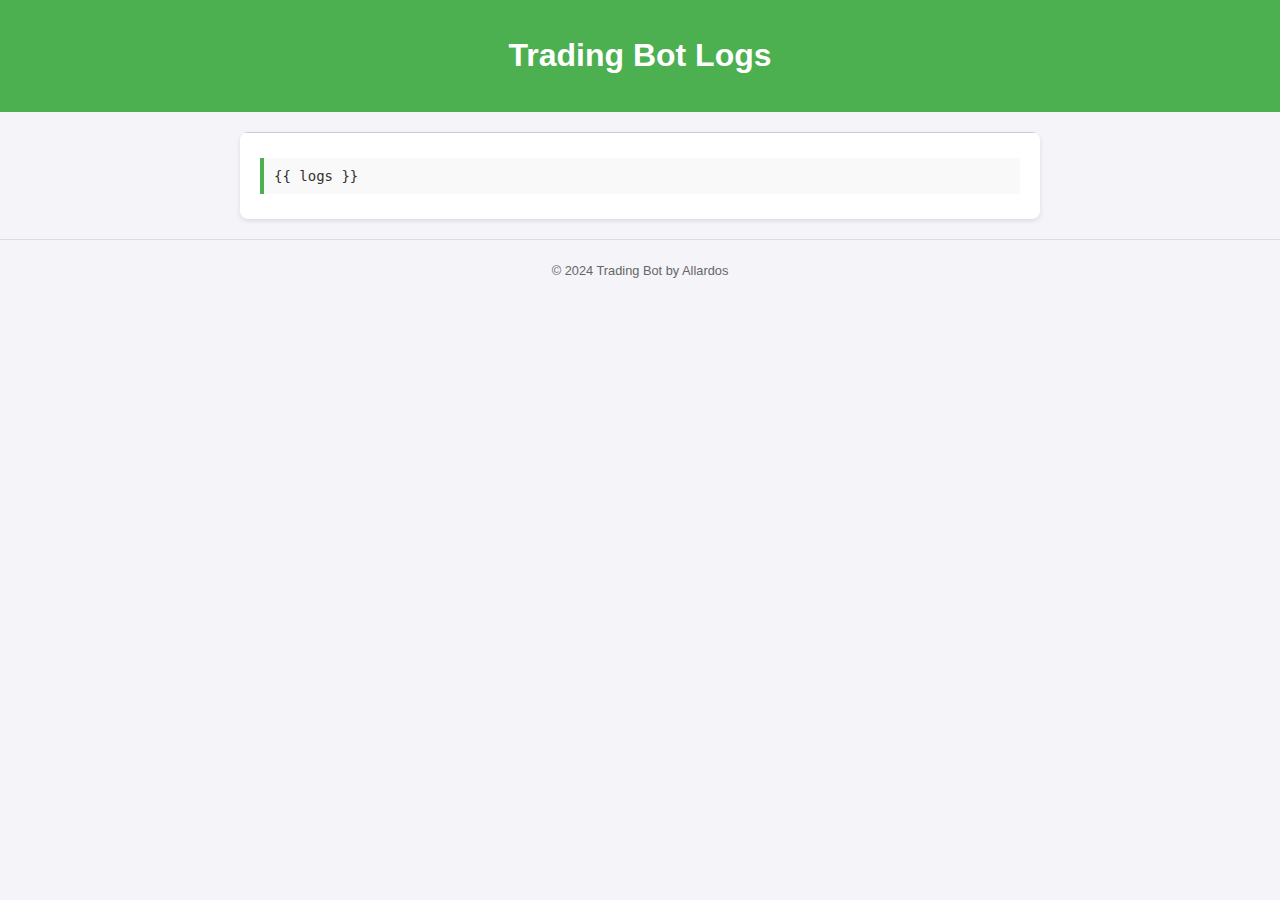
<file: bot 1.3 with output on webserver/templates/index.html>
<!DOCTYPE html>
<html lang="en">
<head>
    <meta charset="UTF-8">
    <meta name="viewport" content="width=device-width, initial-scale=1.0">
    <title>Trading Bot Logs</title>
    <style>
        body {
            font-family: Arial, sans-serif;
            background-color: #f4f4f9;
            color: #333;
            margin: 0;
            padding: 0;
        }
        header {
            background-color: #4caf50;
            color: white;
            text-align: center;
            padding: 1rem 0;
        }
        .container {
            max-width: 800px;
            margin: 20px auto;
            background: white;
            border-radius: 8px;
            box-shadow: 0 2px 5px rgba(0, 0, 0, 0.1);
            overflow: hidden;
        }
        .log-container {
            padding: 20px;
            max-height: 500px;
            overflow-y: auto;
            border-top: 1px solid #ccc;
        }
        .log-message {
            padding: 10px;
            margin: 5px 0;
            background: #f9f9f9;
            border-left: 4px solid #4caf50;
            font-size: 14px;
            word-wrap: break-word;
        }
        footer {
            text-align: center;
            font-size: 0.8rem;
            color: #666;
            margin-top: 10px;
            padding: 10px 0;
            border-top: 1px solid #ddd;
        }
        @media (max-width: 768px) {
            .container {
                width: 95%;
            }
        }
    </style>
    <meta http-equiv="refresh" content="5"> <!-- Refresh every 5 seconds -->
</head>
<body>
    <header>
        <h1>Trading Bot Logs</h1>
    </header>
    <div class="container">
        <div class="log-container">
            <pre class="log-message">{{ logs }}</pre>
        </div>
    </div>
    <footer>
        <p>&copy; 2024 Trading Bot by Allardos</p>
    </footer>
</body>
</html>
</file>
